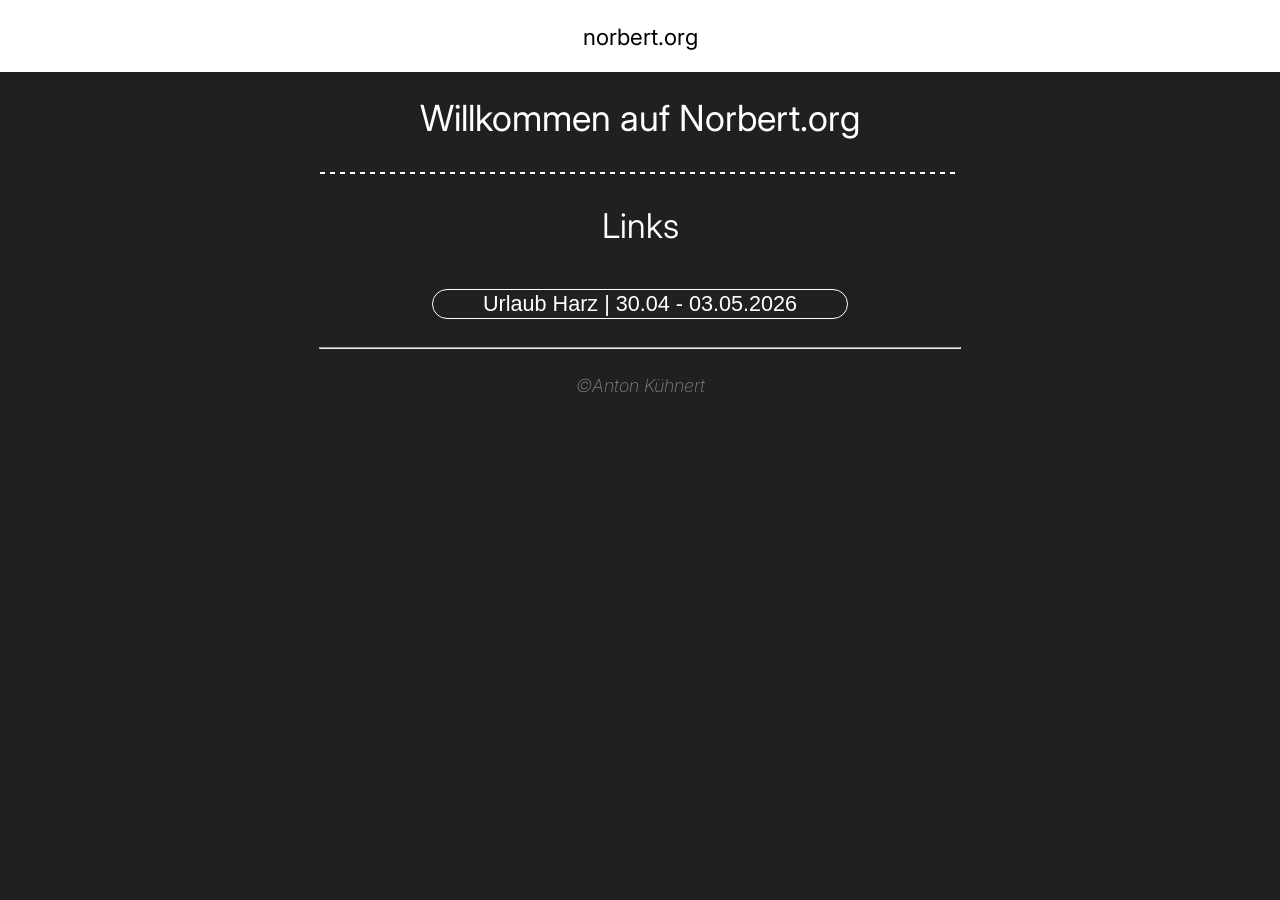
<file: index.html>
<!doctype html>
<html lang="de">
  <head>
    <meta charset="UTF-8" />
    <title>norbert.org</title>
    <meta name="viewport" content="width=device-width, initial-scale=1.0" />
    <meta name="author" content="@Red-Circuit on YT" />
    <link rel="preconnect" href="https://fonts.googleapis.com" />
    <link rel="stylesheet" href="style.css?v=3" />
    <link rel="preconnect" href="https://fonts.gstatic.com" crossorigin />
    <link
      href="https://fonts.googleapis.com/css2?family=Inter:ital,opsz,wght@0,14..32,100..900;1,14..32,100..900&display=swap"
      rel="stylesheet" />
  </head>
  <body>
    <div class="header">
      <p class="headerfont">norbert.org</p>
    </div>
    <h1 class="txt1">Willkommen auf Norbert.org</h1>
    <hr class="trenn1" />
    <h1 class="txt2">Links</h1>
    <br />
    <button
      onclick="
        window.location.href =
          'https://drive.google.com/drive/folders/1sc5b2M24_O95rV0h_cC7J3Xfe4tIak9N?usp=sharing'
      "
      class="btn1">
      Urlaub Harz | 30.04 - 03.05.2026
    </button>
    <br />
    <hr class="trenn2" />
    <p class="txt3">©Anton Kühnert</p>
  </body>
</html>

<!-- TODO: change V -->
</file>
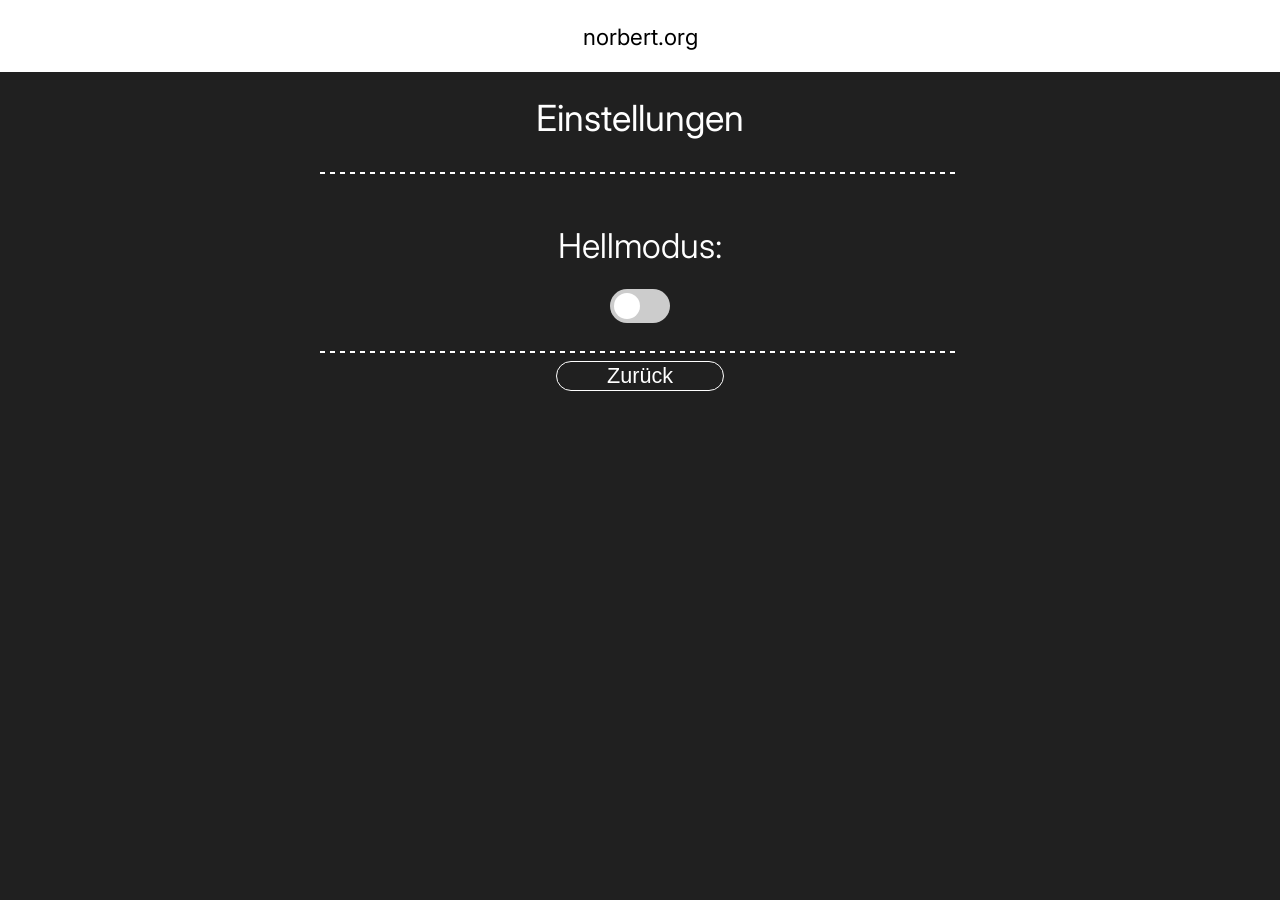
<file: einstellungen.html>
<!doctype html>
<html lang="de">
  <head>
    <meta charset="UTF-8" />
    <title>norbert.org</title>
    <meta name="viewport" content="width=device-width, initial-scale=1.0" />
    <meta name="author" content="@Red-Circuit on YT" />
    <link rel="preconnect" href="https://fonts.googleapis.com" />
    <link rel="stylesheet" href="style.css?v=3" />
    <link rel="preconnect" href="https://fonts.gstatic.com" crossorigin />
    <link
      href="https://fonts.googleapis.com/css2?family=Inter:ital,opsz,wght@0,14..32,100..900;1,14..32,100..900&display=swap"
      rel="stylesheet" />
  </head>
  <body>
    <div class="header">
      <p class="headerfont">norbert.org</p>
    </div>
    <h1 class="txt1">Einstellungen</h1>
    <hr class="trenn1" />
    <br />
    <h1 class="txt2">Hellmodus:</h1>
    <label class="switch">
      <input id="themechange" type="checkbox" />
      <span class="slider round"></span>
    </label>
    <script src="script.js"></script>
    <br />
    <hr class="trenn1" />
    <button class="btn1" onclick="window.location.href = 'index.html'">
      Zurück
    </button>
  </body>
</html>
</file>
<file: style.css>
:root {
  --bg-colour: rgb(32, 32, 32);
  --header-bg-color: white;
  --txt-color: white;
  --trenn1-color: white;
  --btn1-color: white;
  --btn1-color-hover: rgb(128, 128, 128);
  --txt3-color: rgb(128, 128, 128);
}

.light {
  --bg-colour: rgb(255, 255, 255);
  --header-bg-color: rgb(204, 204, 204);
  --txt-color: rgb(0, 0, 0);
  --trenn1-color: rgb(0, 0, 0);
  --btn1-color: rgb(0, 0, 0);
  --btn1-color-hover: rgb(128, 128, 128);
  --txt3-color: rgb(58, 58, 58);
}

html {
  background-color: var(--bg-colour);
}

body {
  margin: 0;
  display: flex;
  flex-direction: column;
  font-family: Inter, sans-serif;
}

div.header {
  width: 100;
  background-color: var(--header-bg-color);
  top: 0;
  position: sticky;
  animation-name: OU;
  animation-duration: 1s;
  display: flex;
  align-content: center;
  justify-content: center;
}

p.headerfont {
  font-size: 2.5vh;
  font-weight: 3500;
  animation-name: OU;
  animation-duration: 1s;
}

h1.txt1 {
  color: var(--txt-color);
  font-weight: 400;
  font-size: 4vh;
  animation-name: main;
  animation-duration: 1s;
  display: flex;
  justify-content: center;
}

@keyframes main {
  0% {
    opacity: 0;
    transform: translateX(-10px);
  }
  100% {
    opacity: 1;
  }
}

@keyframes OU {
  0% {
    opacity: 0;
    transform: translateY(-10px);
  }
  100% {
    opacity: 1;
  }
}

hr.trenn1 {
  width: 50%;
  display: flex;
  align-content: center;
  justify-content: center;
  background: repeating-linear-gradient(
    to right,
    var(--trenn1-color) 0px,
    var(--trenn1-color) 5px,
    transparent 5px,
    transparent 10px
  );
  animation-name: main;
  animation-duration: 1s;
  border: none;
  height: 0.125rem;
}

h1.txt2 {
  color: var(--txt-color);
  font-weight: 350;
  font-size: 3.8vh;
  animation-name: main;
  animation-duration: 1s;
  display: flex;
  justify-content: center;
}

button.btn1 {
  border: 1px var(--btn1-color) solid;
  background: none;
  border-radius: 100px;
  color: var(--btn1-color);
  width: fit-content;
  padding-left: 50px;
  padding-right: 50px;
  justify-content: center;
  display: flex;
  align-self: center;
  font-size: 2.4vh;
  animation-name: main;
  animation-duration: 1s;
  cursor: pointer;
  transition: 0.1s;
  font-weight: 300;
}

button.btn1:hover {
  color: 1px var(--btn1-color-hover) solid;
  color: var(--btn1-color-hover);
}

@media (max-width: 400px) {
  button.btn1 {
    padding-left: 10px;
    padding-right: 10px;
  }
}

hr.trenn2 {
  width: 50%;
  justify-content: center;
  display: flex;
  animation-name: main;
  animation-duration: 1s;
}

p.txt3 {
  color: var(--txt3-color);
  font-weight: 200;
  font-size: 2vh;
  animation-name: main;
  animation-duration: 1s;
  display: flex;
  justify-content: center;
  font-style: italic;
  animation-name: main;
  animation-duration: 1s;
}

button.btn2 {
  border: 1px var(--btn1-color) solid;
  background: none;
  border-radius: 100px;
  color: var(--btn1-color);
  width: fit-content;
  padding-left: 50px;
  padding-right: 50px;
  justify-content: center;
  display: flex;
  align-self: center;
  font-size: 2vh;
  animation-name: main;
  animation-duration: 1s;
  cursor: pointer;
  transition: 0.1s;
  font-weight: 300;
}

.switch {
  position: relative;
  display: block;
  width: 60px;
  height: 34px;
  margin: 0 auto;
  animation-name: main;
  animation-duration: 1s;
}

.switch input {
  opacity: 0;
  width: 0;
  height: 0;
}

.slider {
  position: absolute;
  cursor: pointer;
  top: 0;
  left: 0;
  right: 0;
  bottom: 0;
  background-color: #ccc;
  -webkit-transition: 0.4s;
  transition: 0.4s;
}

.slider:before {
  position: absolute;
  content: "";
  height: 26px;
  width: 26px;
  left: 4px;
  bottom: 4px;
  background-color: white;
  -webkit-transition: 0.4s;
  transition: 0.4s;
}

input:checked + .slider {
  background-color: #2196f3;
}

input:focus + .slider {
  box-shadow: 0 0 1px #2196f3;
}

input:checked + .slider:before {
  -webkit-transform: translateX(26px);
  -ms-transform: translateX(26px);
  transform: translateX(26px);
}

.slider.round {
  border-radius: 34px;
}

.slider.round:before {
  border-radius: 50%;
}

* {
  transition:
    background-color 0.4s ease,
    color 0.4s ease,
    border-color 0.4s ease;
}
</file>
